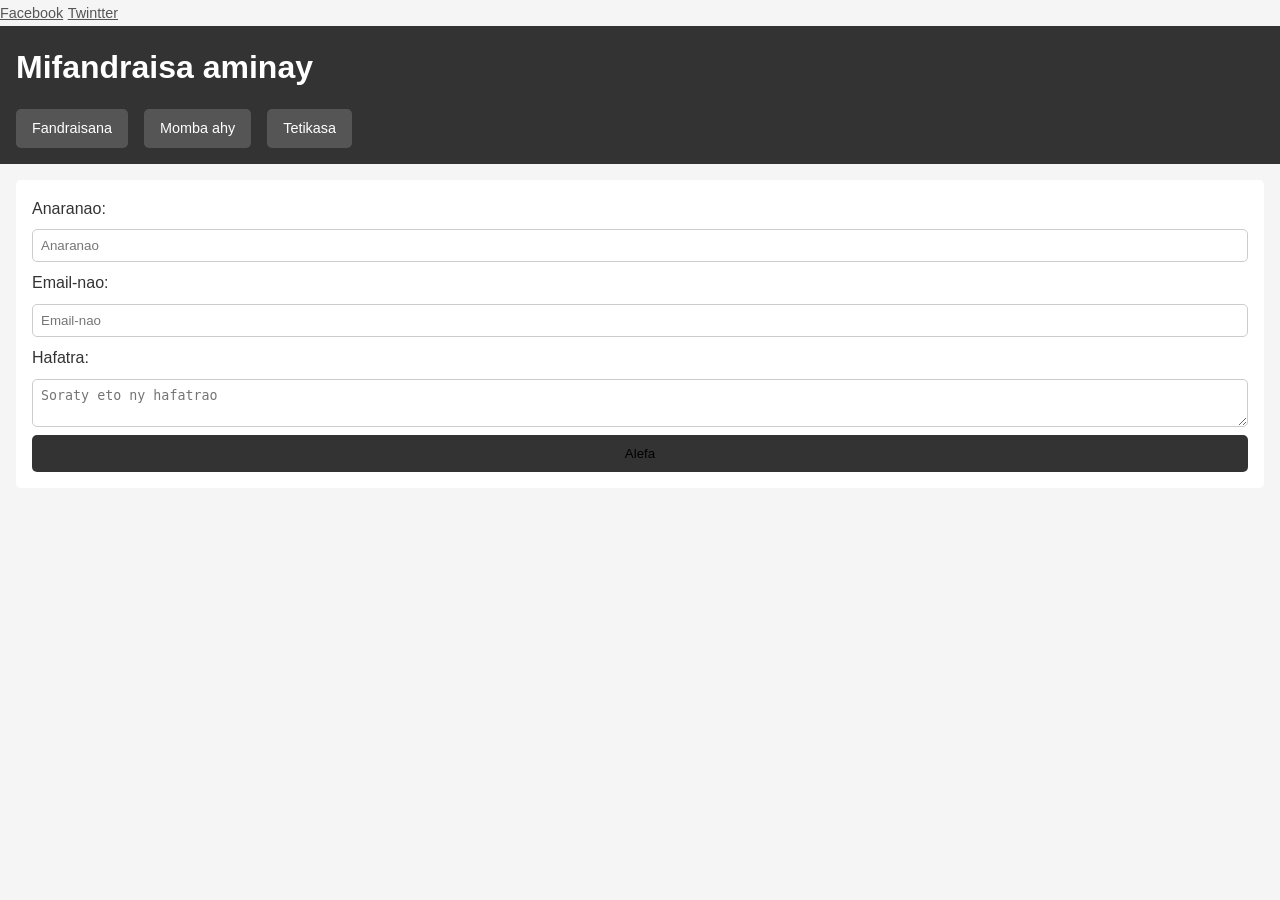
<file: contact.html>
<!DOCTYPE html>
<html lang="mg">
<head>
    <meta charset="UTF_8">
    <meta name="viewport" content="width=device-width, initial-scale=1.0">
    <title>Mifandraisa - Rafanomezantsoa Donnas</title>
    <meta name="description" content="Mifandraisa amin'i Donnas amin'ny alalan'ny mailaka na hafatra.">
    <meta name="author"
    content="Rafanomezantsoa Donnas">
    <meta name="keywords"
    content="contact, mifandraisa, mailaka, hafatra, Donnas, tranonkala, Malagasy">
    <link rel="canonical" href="https://rafanomezantsoa-donnas.github.io/portfolio/contact.html">

    <!-- Open Graph / Facebook -->
     <meta property="og:title"
     content="Mifandraisa - Rafanomezantsoa Donnas">
     <meta property="og:description"
     content="Fenoy ny taratasy raha te hifandray amin'i Donnas.">
     <meta property="og:image"
     content="https://localhost.netlify.app/img/contact.jpg">
     <meta property="og:url"
     content="https://localhost.netlify.app/contact.html">
     <meta property="og:type"
     content="website">

     <!-- Twitter -->
     <meta name="twintter:card"
     content="summary_large_image">
     <meta name="twintter/title"
     content="Mifandraisa - Rafanomezantsoa Donnas">
     <meta name="twintter:description"
     content="Fenoy ny formulaire raha te hifandrayamin'i Donnas.">
     <meta name="twintter:image"
     content="https://localhost.netlify.app/img/contact.jpg">

     <!-- css-->
    <link rel="stylesheet" href="style.css">

</head>
<body>

    <!--- Button fizarana -->
    <p>
        <a href="https://www.facebook.com/sharer.php?u=https://localhost.netlify.app/contact.html"
        target="_blank">Facebook</a>
        <a href="htpps://twintter.com/intent/tweet?url=https://localhost.netlify.app/contact.html&text=Mifandraisa%20amin%27i%20Donnas"
        target="_blank">Twintter</a>
    </p>
    <header>

        <!-- Atolotra eto lohateny sy navigation-->
        <h1>Mifandraisa aminay</h1>
        <nav>
            <a href="Index.html">Fandraisana</a>
            <a href="about.html">Momba ahy</a>
            <a href="projects.html">Tetikasa</a>
        </nav>
    </header>

    <main>

        <!-- Atolotra eto votoatiny -->
        <form action="https://formspree.io/f/xwpqbnzj" method="POST" class="contact-form">
            <label for="name">Anaranao:</label>
            <input type="text" id="name" name="name" placeholder="Anaranao" required>

            <label for="email">Email-nao:</label>
            <input type="email" id="email" name="email" placeholder="Email-nao" required>

            <label for="message">Hafatra:</label>
            <textarea name="message" id="message" placeholder="Soraty eto ny hafatrao" required></textarea>

            <button type="submit">Alefa</button>
        </form>
    </main>

    <!-- script-->
    <script src="script.js"></script>

</body>
</html>
</file>
<file: style.css>
/* Reset sy fototra */
* {
    margin: 0;
    padding: 0;
    box-sizing: border-box;
}

body {
    font-family: Arial, sans-serif;
    line-height: 1.6;
    background-color: #f5f5f5;
    color: #333;
    padding-bottom: 50px;
}

a {
    font-size: 0.9rem;
    color: #555;
}
header {
    background-color: #333;
    color: #fff;
    padding: 1rem;
    position: relative;
}

header .logo h1 {
    margin: 0;
    font-size: 1.5rem;
}

header p {
    font-size: 0.9rem;
    color: #ccc;
}

nav.menu,
nav {
    display: flex;
    gap: 1rem;
    flex-wrap: wrap;
    margin-top: 1rem;
}

nav a {
    color: white;
    text-decoration: none;
    background-color: #555;
    padding: 0.5rem 1rem;
    border-radius: 5px;
}

nav a:hover {
    background-color: #777;
}

.menu-toggle {
    display: none;
    flex-direction: column;
    gap: 5px;
    background: none;
    border: none;
    cursor: pointer;
    position: absolute;
    top: 1rem;
    right: 1rem;
}

.menu-toggle span {
    width: 25px;
    height: 3px;
    background-color: white;
    display: block;
}

.menu {
    display: flex;
    flex-direction: row;
    gap: 1rem;
}

.menu.show {
    display: flex;
    flex-direction: column;
}

main, section {
    padding: 1rem;
}

img {
    max-width: 100%;
    height: auto;
    border-radius: 5px;
}

/* Projects */
.project {
    background-color: white;
    margin-bottom: 1rem;
    padding: 1rem;
    border-radius: 5px;
    box-shadow: 0 0 5px rgba(0,0,0,0.1);
}

/* Galerie */
.gallery-container {
    padding: 1rem;
}

.filter-button {
    margin: 1rem;
    display: flex;
    gap: 0.5rem;
    flex-wrap: wrap;
}

.filter-button button {
    padding: 0.5rem 1rem;
    border: none;
    background-color: #888;
    color: white;
    cursor: pointer;
    border-radius: 5px;
}

.filter-button button:hover {
    background-color: #555;
}

.gallery {
    display: grid;
    grid-template-columns: repeat(auto-fit, minmax(160px, 1fr));
    gap: 1rem;
}

.gallery img {
    width: 100%;
    height: auto;
    border-radius: 5px;
}

/* Contact form */
.contact-form {
    display: flex;
    flex-direction: column;
    gap: 0.5rem;
    background-color: white;
    padding: 1rem;
    border-radius: 5px;
}

.contact-form input,
.contact-form textarea {
    padding: 0.5rem;
    border: 1px solid #ccc;
    border-radius: 5px;
    width: 100%;
}

.contact-form button {
    padding: 0.7rem;
    background-color: #333;
    border: none;
    border-radius: 5px;
    cursor: pointer;
}

.contact-form button:hover {
    background-color: #555;
}

/* Responsive */
@media (max-width: 768px) {
    .menu {
        display: none;
    }

    .menu.show {
        display: flex;
        flex-direction: column;
        gap: 0.5rem;
        margin-top: 1rem;
    }

    .menu-toggle {
        display: flex;
    }

    nav.menu {
        flex-direction: column;
    }
}
</file>
